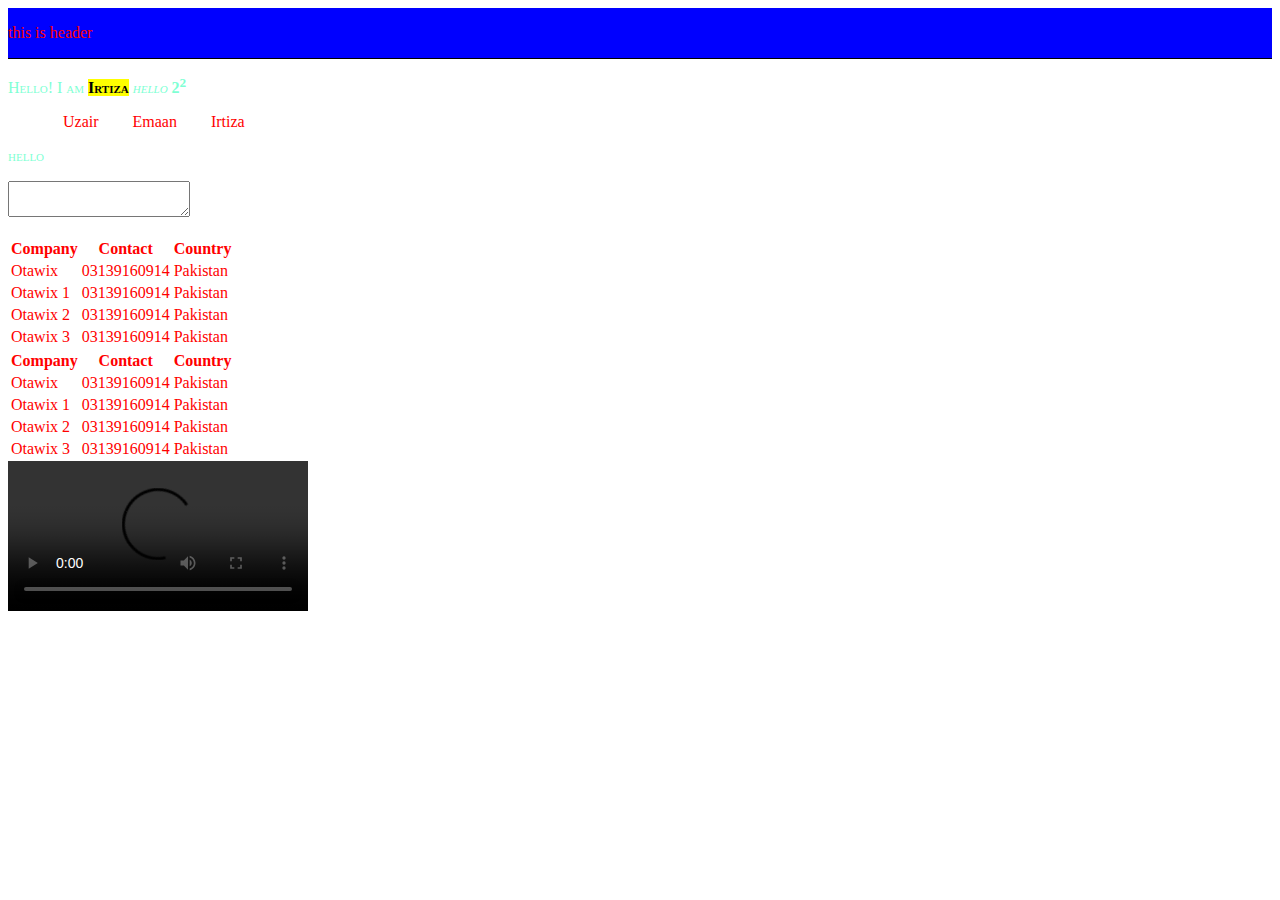
<file: index.html>
<!DOCTYPE html>
<html lang="en">
  <head>
    <meta charset="UTF-8" />
    <meta name="viewport" content="width=device-width, initial-scale=1.0" />
    <title>Document</title>
    <link rel="stylesheet" href="style.css">
  </head>
  <body>
    <div>
        <!-- <h1>This is out first project</h1>
        <p>Lorem ipsum dolor sit amet consectetur adipisicing elit. Tenetur optio dolorem ipsam ad quis nam fugiat voluptas temporibus reiciendis quisquam totam saepe itaque, a facere ducimus, <i>Uzair</i> non deleniti deserunt alias!</p>
        <p>Lorem ipsum dolor sit amet consectetur, adipisicing elit. Rerum libero minima, quam est unde officiis esse, qui quos possimus nesciunt consequatur incidunt assumenda asperiores blanditiis ratione, animi molestias ullam. Illo.</p>
        <hr>
        <span>this is text</span>
        <span>this is second text</span>
        <br> -->
        <!-- <form>
          <div>
            <label for="uzair">Username</label>
            <input type="email" id="uzair" placeholder="Email address or phone number" required/>
          </div>
          <div>
            <label for="password">Password</label>
            <input type="password" id="password" placeholder="password"/>
          </div>
          <div>
            <label>Gender</label>
            <label for="male">Male</label>
            <input type="radio" id="male" name="gender" checked/>
            <label for="female">Female</label>
            <input type="radio" id="female" name="gender"/>
          </div>
          <div>
            <input type="checkbox" id="checkbox"/>
            <label for="checkbox">Remember me</label>
          </div>
          <div>
            <input type="url" />
          </div>
          <div>
            <label>Courses</label>
            <select value="1">
              <option value="1">Science</option>
              <option>Arts</option>
            </select>
          </div>
          <button>login</button>
          <a href="#">Forget password</a>
          <br>
          <img src="https://dev.7chub.com/documents/employees/1692704130_64e49d828b3da.png" width="200px" height="200px" alt="photo"/>
        </form> -->
        <header style="color: red;">
          this is header
        </header>
        <p style="color: red;">
          Hello! I am
          <mark><strong>Irtiza</strong></mark> <!-- strong and b tag is used for same purpose to bold the text -->
          <i>hello</i>
          <b>2<sup>2</sup></b> <!-- sub and sup tag -->
          <ol type="i"> <!-- ul for unordered list and ol ordered list -->
            <li>Uzair</li>
            <li>Emaan</li>
            <li>Irtiza</li>
          </ol>
          <p>hello</p>
          <!-- <iframe src="file.html" ></iframe> -->
          <textarea rows="2">
          </textarea>
        </p>
        <table>
          <thead>
            <tr>
              <th>Company</th>
              <th>Contact</th>
              <th>Country</th>
            </tr>
          </thead>
          <tbody>
            <tr>
              <td>Otawix</td>
              <td>03139160914</td>
              <td>Pakistan</td>
            </tr>
            <tr>
              <td>Otawix 1</td>
              <td>03139160914</td>
              <td>Pakistan</td>
            </tr>
            <tr>
              <td>Otawix 2</td>
              <td>03139160914</td>
              <td>Pakistan</td>
            </tr>
            <tr>
              <td>Otawix 3</td>
              <td>03139160914</td>
              <td>Pakistan</td>
            </tr>
          </tbody>
        </table>
        <table>
          <thead>
            <tr>
              <th>Company</th>
              <th>Contact</th>
              <th>Country</th>
            </tr>
          </thead>
          <tbody>
            <tr>
              <td>Otawix</td>
              <td>03139160914</td>
              <td>Pakistan</td>
            </tr>
            <tr>
              <td>Otawix 1</td>
              <td>03139160914</td>
              <td>Pakistan</td>
            </tr>
            <tr>
              <td>Otawix 2</td>
              <td>03139160914</td>
              <td>Pakistan</td>
            </tr>
            <tr>
              <td>Otawix 3</td>
              <td>03139160914</td>
              <td>Pakistan</td>
            </tr>
          </tbody>
        </table>
        <video controls loop="false">
          <source src="https://www.awesomescreenshot.com/video/21784948?key=ba54c2b0cd5eb4aa85b3ed2835e1f7b4">
        </video>
        <footer>
          
        </footer>
      </div>
  </body>
</html>
</file>
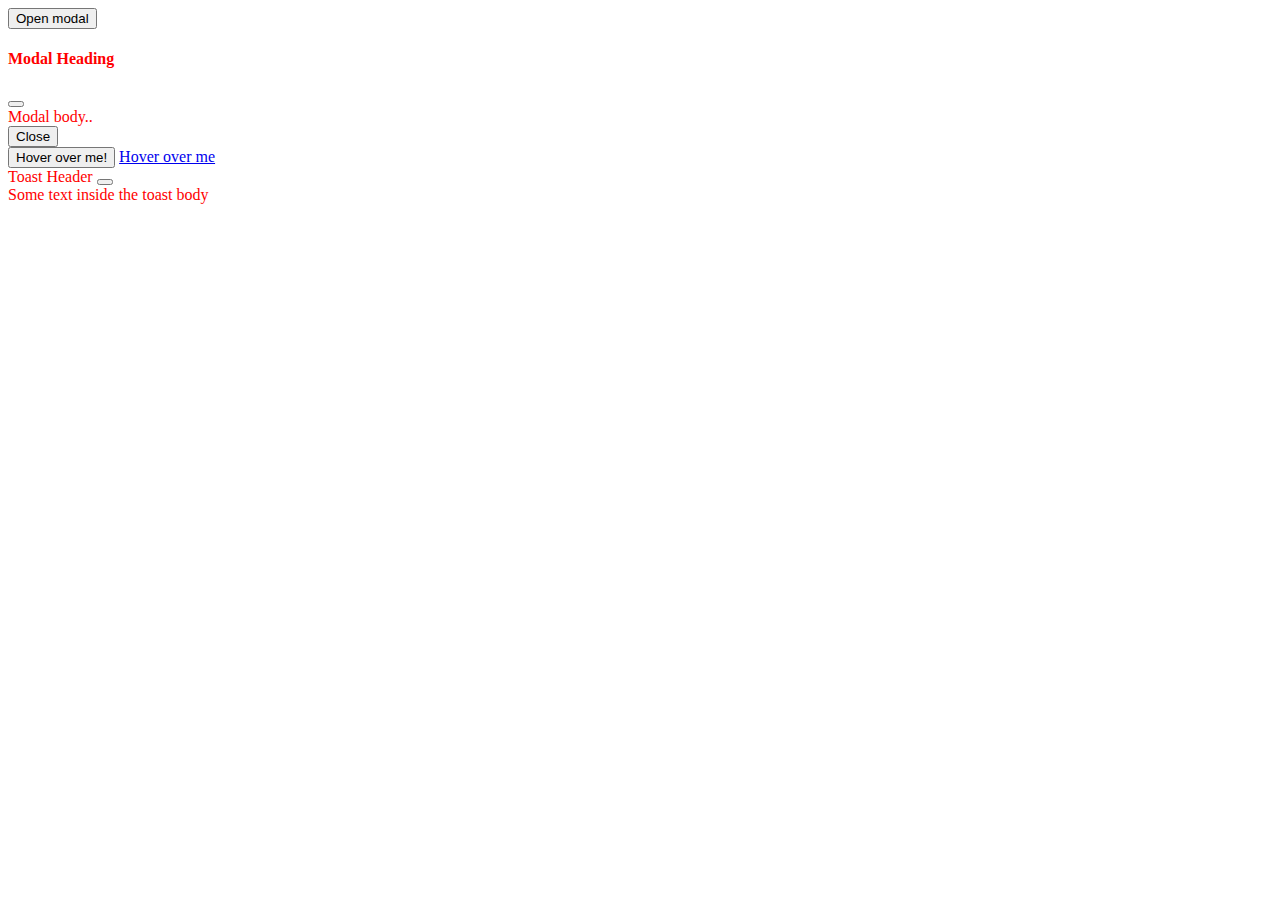
<file: bootstrap.html>
<!DOCTYPE html>
<html lang="en">
  <head>
    <meta charset="UTF-8" />
    <meta name="viewport" content="width=device-width, initial-scale=1.0" />
    <meta http-equiv="X-UA-Compatible" content="ie=edge" />
    <meta name="Bootstrap" content="Enter your description here" />
    <link href="https://cdn.jsdelivr.net/npm/bootstrap@5.0.2/dist/css/bootstrap.min.css" rel="stylesheet" integrity="sha384-EVSTQN3/azprG1Anm3QDgpJLIm9Nao0Yz1ztcQTwFspd3yD65VohhpuuCOmLASjC" crossorigin="anonymous">
    <script src="https://cdn.jsdelivr.net/npm/bootstrap@5.0.2/dist/js/bootstrap.bundle.min.js" integrity="sha384-MrcW6ZMFYlzcLA8Nl+NtUVF0sA7MsXsP1UyJoMp4YLEuNSfAP+JcXn/tWtIaxVXM" crossorigin="anonymous"></script>
    <link rel="stylesheet" href="style.css" />
    <title>Title</title>
  </head>
  <body >
    <!-- <p class="text-dark font-weight-bolder text-center px-3 border">This is paragraph</p> -->
    <!-- <div class="container pt-4">
      Lorem ipsum, dolor sit amet consectetur adipisicing elit. Voluptatum
      facilis officia est debitis voluptas quaerat in sit ratione voluptatibus
      quisquam saepe ab maxime, <mark>rerum vero</mark>, maiores nemo magni! Rem, non.
    </div>
    <p class="h1">h1 Bootstrap heading</p>
    <p class="h2">h2 Bootstrap heading</p>
    <p class="h3">h3 Bootstrap heading</p>
    <p class="h4">h4 Bootstrap heading</p>
    <p class="h5">h5 Bootstrap heading</p>
    <p class="h6">h6 Bootstrap heading</p>

    <h1 class="display-1">Display 1</h1>
    <h1 class="display-2">Display 2</h1>
    <h1 class="display-3">Display 3</h1>
    <h1 class="display-4">Display 4</h1>
    <h1 class="display-5">Display 5</h1>
    <h1 class="display-6">Display 6</h1> -->
    <!-- <table class="table table-dark table-striped table-hover" id="table">
      <thead class="text-primary">
        <tr>
          <th>Firstname</th>
          <th>Lastname</th>
          <th>Email</th>
        </tr>
      </thead>
      <tbody>
        <tr>
          <td>John</td>
          <td>Doe</td>
          <td>john@example.com</td>
        </tr>
        <tr>
          <td>Mary</td>
          <td>Moe</td>
          <td>mary@example.com</td>
        </tr>
        <tr>
          <td>July</td>
          <td>Dooley</td>
          <td>july@example.com</td>
        </tr>
      </tbody>
    </table>
    <img src="https://www.w3schools.com/bootstrap5/paris.jpg" class="img-fluid" alt="Cinque Terre">
    <div class="alert alert-primary">
      <strong>Success!</strong> Indicates a successful or positive action.
    </div>
    <div class="btn-group">
      <button type="button" class="btn btn-primary">Apple</button>
      <button type="button" class="btn btn-primary">Samsung</button>
      <button type="button" class="btn btn-primary">Sony</button>
    </div> -->
    <!-- <div class="card" style="width: 18rem">
      <img
        src="https://www.w3schools.com/bootstrap5/paris.jpg"
        class="card-img-top"
        alt="..."
      />
      <div class="card-body">
        <h5 class="text-info">Card title</h5>
        <p class="text-primary">
          Some quick example text to build on the card title and make up the
          bulk of the card's content.
        </p>
        <a href="#" class="btn btn-primary">Go somewhere</a>
      </div>
    </div> -->
    <!-- <div class="dropdown">
      <button
        type="button"
        class="btn btn-primary dropdown-toggle"
        data-bs-toggle="dropdown"
      >
        Dropdown
      </button>
      <ul class="dropdown-menu">
        <li><a class="dropdown-item" href="#">Link 1</a></li>
        <li><a class="dropdown-item" href="#">Link 2</a></li>
        <li><a class="dropdown-item" href="#">Link 3</a></li>
      </ul>
    </div> -->
    <!-- <div id="accordion">

      <div class="card">
        <div class="card-header">
          <a class="btn" data-bs-toggle="collapse" href="#collapseOne">
            Item 1
          </a>
        </div>
        <div id="collapseOne" class="collapse" data-bs-parent="#accordion">
          <div class="card-body">
            Lorem ipsum..
          </div>
        </div>
      </div>
    
      <div class="card">
        <div class="card-header">
          <a class="collapsed btn" data-bs-toggle="collapse" href="#collapseTwo">
            Item #2
          </a>
        </div>
        <div id="collapseTwo" class="collapse show" data-bs-parent="#accordion">
          <div class="card-body">
            Lorem ipsum..
          </div>
        </div>
      </div>
    
      <div class="card">
        <div class="card-header">
          <a class="collapsed btn" data-bs-toggle="collapse" href="#collapseThree">
             Item #3
          </a>
        </div>
        <div id="collapseThree" class="collapse" data-bs-parent="#accordion">
          <div class="card-body">
            Lorem ipsum..
          </div>
        </div>
      </div>
    
    </div> -->
    <button type="button" class="btn btn-primary" data-bs-toggle="modal" data-bs-target="#myModal">
      Open modal
    </button>
    <div class="modal fade" id="myModal">
      <div class="modal-dialog modal-dialog-centered">
        <div class="modal-content">
          <div class="modal-header">
            <h4 class="modal-title">Modal Heading</h4>
            <button type="button" class="btn-close" data-bs-dismiss="modal"></button>
          </div>
          <div class="modal-body">
            Modal body..
          </div>
    
          <!-- Modal footer -->
          <div class="modal-footer">
            <button type="button" class="btn btn-danger" data-bs-dismiss="modal">Close</button>
          </div>
        </div>
      </div>
    </div>
    <button type="button" class="btn btn-primary" data-bs-toggle="tooltip" title="toggle button!">Hover over me!</button>
    <a href="#" class="btn btn-primary" title="This is popover" data-bs-toggle="popover" data-bs-trigger="hover" data-bs-content="Popover text">Hover over me</a>
    <div class="toast show">
      <div class="toast-header">
        Toast Header
        <button type="button" class="btn-close" data-bs-dismiss="toast"></button>
      </div>
      <div class="toast-body">
        Some text inside the toast body
      </div>
    </div>
  </body>
</html>
</file>
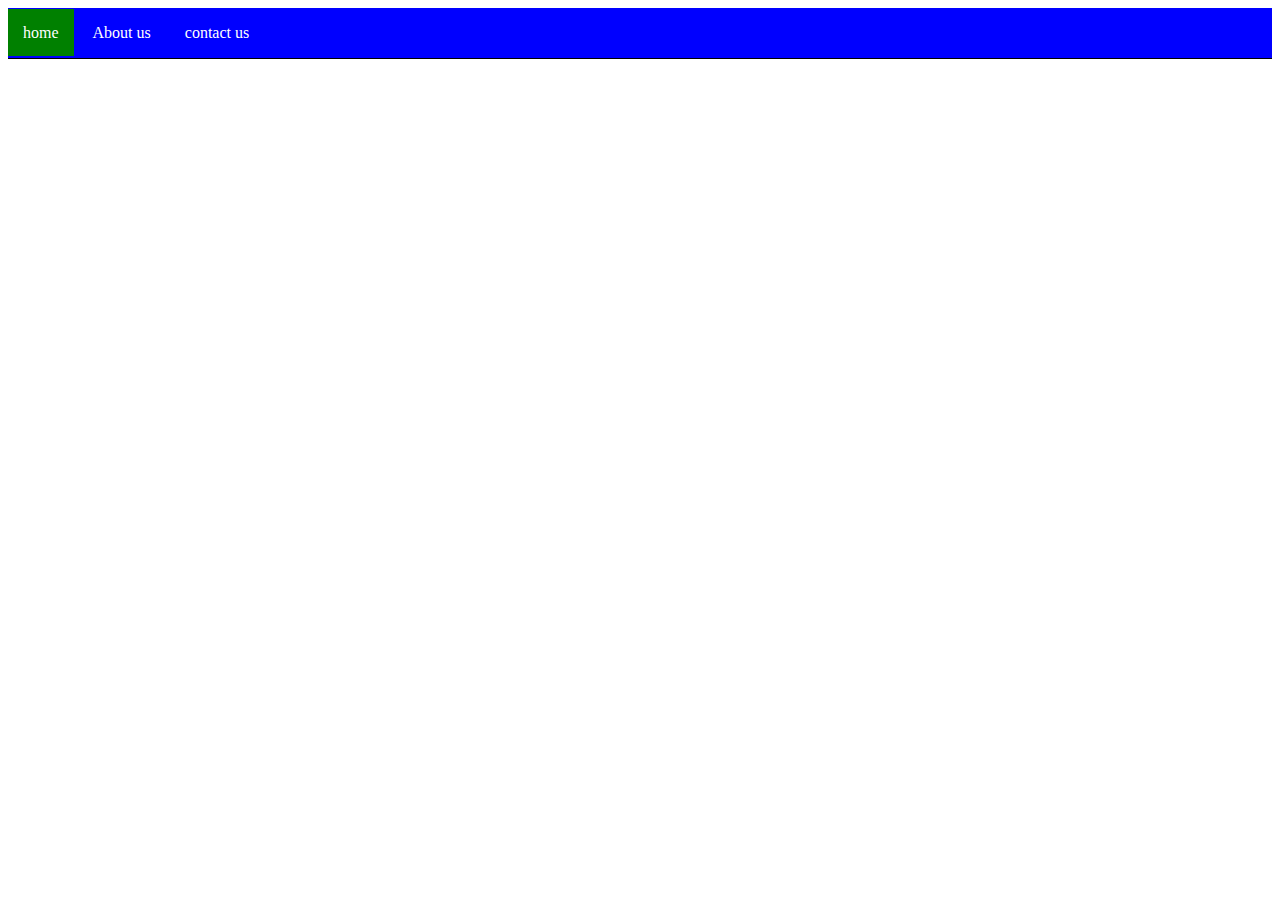
<file: lists.html>
<!DOCTYPE html>
<html lang="en">
  <head>
    <meta charset="UTF-8" />
    <meta name="viewport" content="width=device-width, initial-scale=1.0" />
    <link rel="stylesheet" href="style.css">
    <title>CSS</title>
  </head>
  <body>
    <header>
    <ul>
        <li class="active">home</li>
        <li>About us</li>
        <li>contact us</li>
        <script>
          console.log("hello")
        </script>
    </ul>
</header>
  </body>
</html>
</file>
<file: style.css>
/* .parent { */
/* display: flex; */
/* flex-direction: column-reverse; */
/* justify-content: space-evenly; */
/* align-items: center; */

/* padding: 50px 0px; */
/* } */
.uzair {
  height: 200px;
  width: 150px;
  float: inline-end;
  border: 2px solid red;
  /* padding: 10px; */
  align-content: center;
  text-align: center;
  border-radius: 20px;
  overflow-y: auto;
  /* background-image: url("Women_Pret_2_2.jpg"); */
  /* background-repeat: no-repeat; */
  /* color: white; */
}
.uzair-2 {
  position: relative;
  height: 200px;
  width: 100%;
  border: 2px solid black;
  /* padding: 10px; */
  align-content: center;
  text-align: center;
  border-radius: 20px;
  /* background-image: url("Women_Pret_2_2.jpg"); */
  /* background-repeat: no-repeat; */
  /* color: white; */
}
.uzair-2 img {
  position: absolute;
  left: 0;
  top: 0;
}
p {
  color: aquamarine !important;
}

p,
p + p,
p + span,
div {
  color: red;
}

#customers {
  width: 100%;
  height: 500px;
  border-collapse: collapse;
}
#customers th {
 text-transform: capitalize;
}
#customers td {
  text-align: center;
  vertical-align: bottom;
}
#customers td,
#customers th {
  border: 1px solid black;
  padding: 8px;
}

#table tr:hover {
  background: #ffffff;
  color: black;
}
p, p+p, p+span, div {
  /* color: red; */
}

div:hover {
  color: blue;
  text-decoration: underline;
}

button:active {
  background-color: red;
}

p {
  color: blue;
  font-variant: small-caps;
}

.block {
  width: 100%;
  border: 1px solid black;
  height: calc(100vh - 300px);
}

header {
  height: 50px;
  width: 100%;
  border-bottom: 1px solid black;
  display: flex;
  align-items: center;
  background-color: blue;
  color: white;
}
ul {
  list-style-type: none;
  padding: 0;
  margin: 0;
}
li {
  display: inline;
  height: 50px;
  padding: 15px;
}
ul li.active {
  background-color: green !important;
}

li:hover {
  background-color: green !important;
}
</file>
